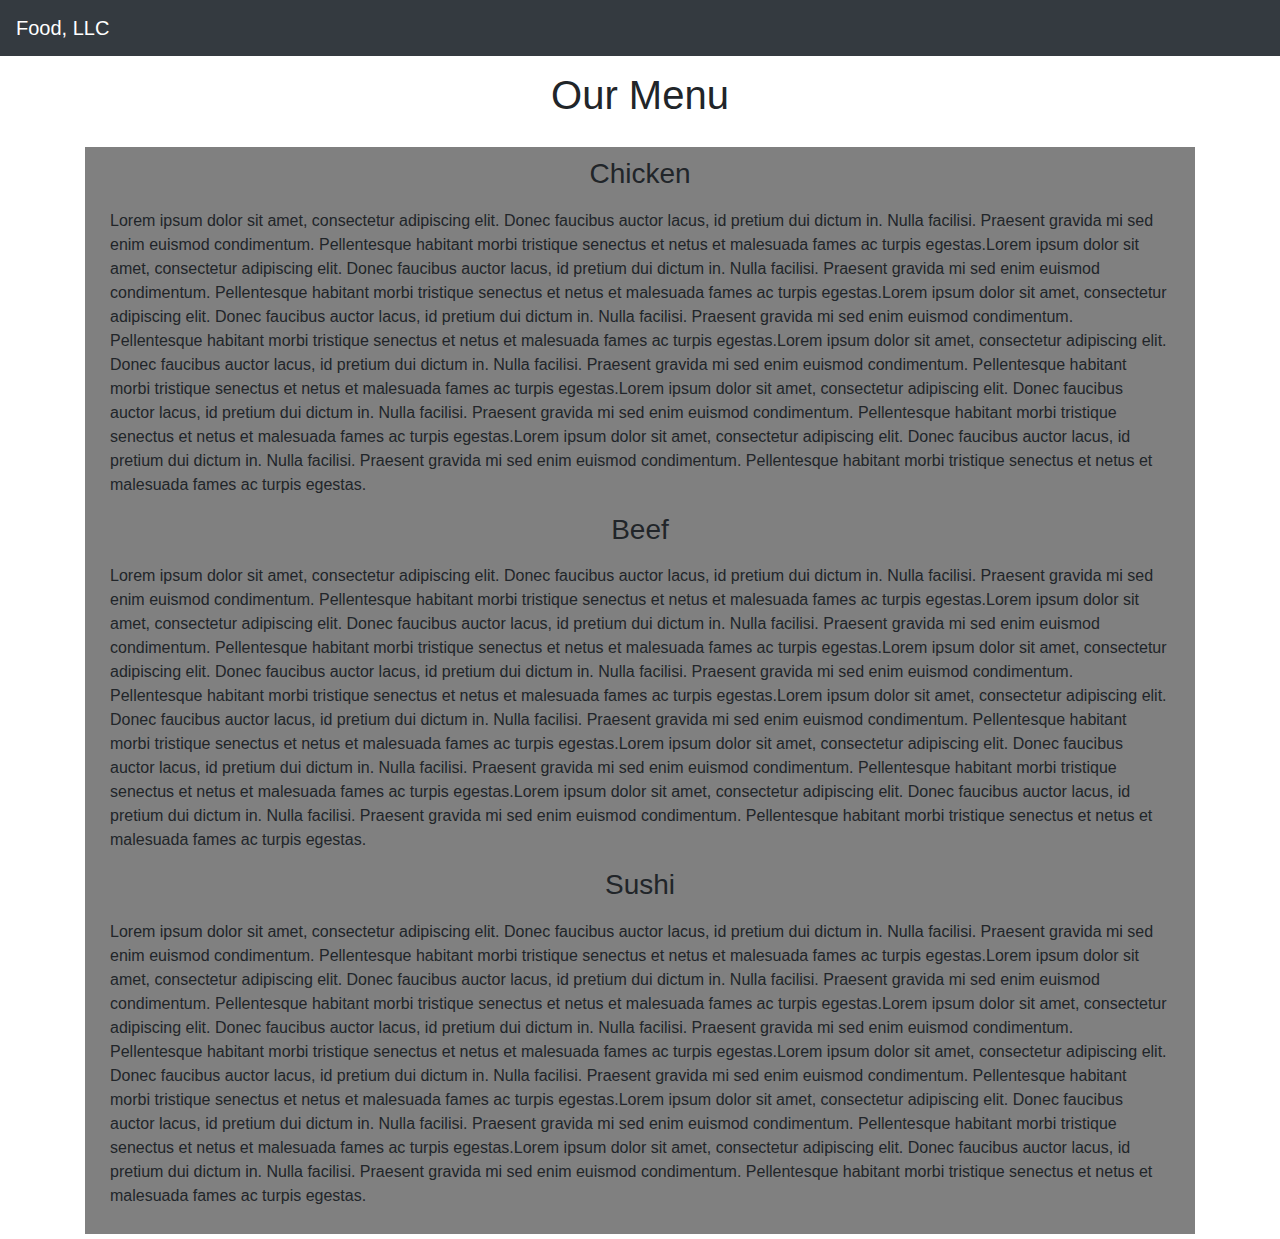
<file: module3-solution/index.html>
<!doctype html>
<html lang="en">
  <head>
    <!-- Required meta tags -->
    <meta charset="utf-8">
    <meta name="viewport" content="width=device-width, initial-scale=1">

    <!-- Bootstrap CSS -->
    <link rel="stylesheet" type="text/css" href="css/bootstrap.min.css">
    <link rel="stylesheet" type="text/css" href="css/style.css">
    <title>Module 3 Solution</title>
  </head>
  <body>
    <header>
    <nav class="navbar navbar-dark bg-dark">
          <a class="navbar-brand" href="#">Food, LLC</a>
          <button class="navbar-toggler d-sm-none" type="button" data-toggle="collapse" data-target="#collapsable-nav" aria-controls="collaspable-nav" aria-expanded="false" aria-label="Toggle navigation">
            <span class="navbar-toggler-icon"></span>
          </button>
        <div id="collapsable-nav" class="collapse navbar-collapse bg-light navbar-light text-center">
          <ul class="navbar-nav">
            <li class="nav-item">Chicken</li>
            <li class="dropdown-divider"></li>
            <li class="nav-item">Beef</li>
            <li class="dropdown-divider"></li>
            <li class="nav-item">Sushi</li>
          </ul>
        </div>
    </nav>
  </header>
  <div class="container text-center">
    <h1>Our Menu</h1>
    <div class="row">
      <div class="col-md-12 col-sm-12 col-xs-12">
        <h3 class="menu-title">Chicken</h3>
        <p>Lorem ipsum dolor sit amet, consectetur adipiscing elit. Donec faucibus auctor lacus, id pretium dui dictum in. Nulla facilisi. Praesent gravida mi sed enim euismod condimentum. Pellentesque habitant morbi tristique senectus et netus et malesuada fames ac turpis egestas.Lorem ipsum dolor sit amet, consectetur adipiscing elit. Donec faucibus auctor lacus, id pretium dui dictum in. Nulla facilisi. Praesent gravida mi sed enim euismod condimentum. Pellentesque habitant morbi tristique senectus et netus et malesuada fames ac turpis egestas.Lorem ipsum dolor sit amet, consectetur adipiscing elit. Donec faucibus auctor lacus, id pretium dui dictum in. Nulla facilisi. Praesent gravida mi sed enim euismod condimentum. Pellentesque habitant morbi tristique senectus et netus et malesuada fames ac turpis egestas.Lorem ipsum dolor sit amet, consectetur adipiscing elit. Donec faucibus auctor lacus, id pretium dui dictum in. Nulla facilisi. Praesent gravida mi sed enim euismod condimentum. Pellentesque habitant morbi tristique senectus et netus et malesuada fames ac turpis egestas.Lorem ipsum dolor sit amet, consectetur adipiscing elit. Donec faucibus auctor lacus, id pretium dui dictum in. Nulla facilisi. Praesent gravida mi sed enim euismod condimentum. Pellentesque habitant morbi tristique senectus et netus et malesuada fames ac turpis egestas.Lorem ipsum dolor sit amet, consectetur adipiscing elit. Donec faucibus auctor lacus, id pretium dui dictum in. Nulla facilisi. Praesent gravida mi sed enim euismod condimentum. Pellentesque habitant morbi tristique senectus et netus et malesuada fames ac turpis egestas.</p>
      </div>
      <div class="col-md-12 col-sm-12 col-xs-12">
        <h3 class="menu-title">Beef</h3>
        <p>Lorem ipsum dolor sit amet, consectetur adipiscing elit. Donec faucibus auctor lacus, id pretium dui dictum in. Nulla facilisi. Praesent gravida mi sed enim euismod condimentum. Pellentesque habitant morbi tristique senectus et netus et malesuada fames ac turpis egestas.Lorem ipsum dolor sit amet, consectetur adipiscing elit. Donec faucibus auctor lacus, id pretium dui dictum in. Nulla facilisi. Praesent gravida mi sed enim euismod condimentum. Pellentesque habitant morbi tristique senectus et netus et malesuada fames ac turpis egestas.Lorem ipsum dolor sit amet, consectetur adipiscing elit. Donec faucibus auctor lacus, id pretium dui dictum in. Nulla facilisi. Praesent gravida mi sed enim euismod condimentum. Pellentesque habitant morbi tristique senectus et netus et malesuada fames ac turpis egestas.Lorem ipsum dolor sit amet, consectetur adipiscing elit. Donec faucibus auctor lacus, id pretium dui dictum in. Nulla facilisi. Praesent gravida mi sed enim euismod condimentum. Pellentesque habitant morbi tristique senectus et netus et malesuada fames ac turpis egestas.Lorem ipsum dolor sit amet, consectetur adipiscing elit. Donec faucibus auctor lacus, id pretium dui dictum in. Nulla facilisi. Praesent gravida mi sed enim euismod condimentum. Pellentesque habitant morbi tristique senectus et netus et malesuada fames ac turpis egestas.Lorem ipsum dolor sit amet, consectetur adipiscing elit. Donec faucibus auctor lacus, id pretium dui dictum in. Nulla facilisi. Praesent gravida mi sed enim euismod condimentum. Pellentesque habitant morbi tristique senectus et netus et malesuada fames ac turpis egestas.</p>
      </div>
      <div class="col-md-12 col-sm-12 col-xs-12">
        <h3 class="menu-title">Sushi</h3>
        <p>Lorem ipsum dolor sit amet, consectetur adipiscing elit. Donec faucibus auctor lacus, id pretium dui dictum in. Nulla facilisi. Praesent gravida mi sed enim euismod condimentum. Pellentesque habitant morbi tristique senectus et netus et malesuada fames ac turpis egestas.Lorem ipsum dolor sit amet, consectetur adipiscing elit. Donec faucibus auctor lacus, id pretium dui dictum in. Nulla facilisi. Praesent gravida mi sed enim euismod condimentum. Pellentesque habitant morbi tristique senectus et netus et malesuada fames ac turpis egestas.Lorem ipsum dolor sit amet, consectetur adipiscing elit. Donec faucibus auctor lacus, id pretium dui dictum in. Nulla facilisi. Praesent gravida mi sed enim euismod condimentum. Pellentesque habitant morbi tristique senectus et netus et malesuada fames ac turpis egestas.Lorem ipsum dolor sit amet, consectetur adipiscing elit. Donec faucibus auctor lacus, id pretium dui dictum in. Nulla facilisi. Praesent gravida mi sed enim euismod condimentum. Pellentesque habitant morbi tristique senectus et netus et malesuada fames ac turpis egestas.Lorem ipsum dolor sit amet, consectetur adipiscing elit. Donec faucibus auctor lacus, id pretium dui dictum in. Nulla facilisi. Praesent gravida mi sed enim euismod condimentum. Pellentesque habitant morbi tristique senectus et netus et malesuada fames ac turpis egestas.Lorem ipsum dolor sit amet, consectetur adipiscing elit. Donec faucibus auctor lacus, id pretium dui dictum in. Nulla facilisi. Praesent gravida mi sed enim euismod condimentum. Pellentesque habitant morbi tristique senectus et netus et malesuada fames ac turpis egestas.</p>
      </div>
    </div>
  </div>
    <!-- Optional JavaScript -->
    <!-- jQuery first, then Popper.js, then Bootstrap JS -->
    <script src="js/jquery-3.3.1.min.js"></script>
    <script src="js/bootstrap.min.js"></script>
  </body>
</html>
</file>
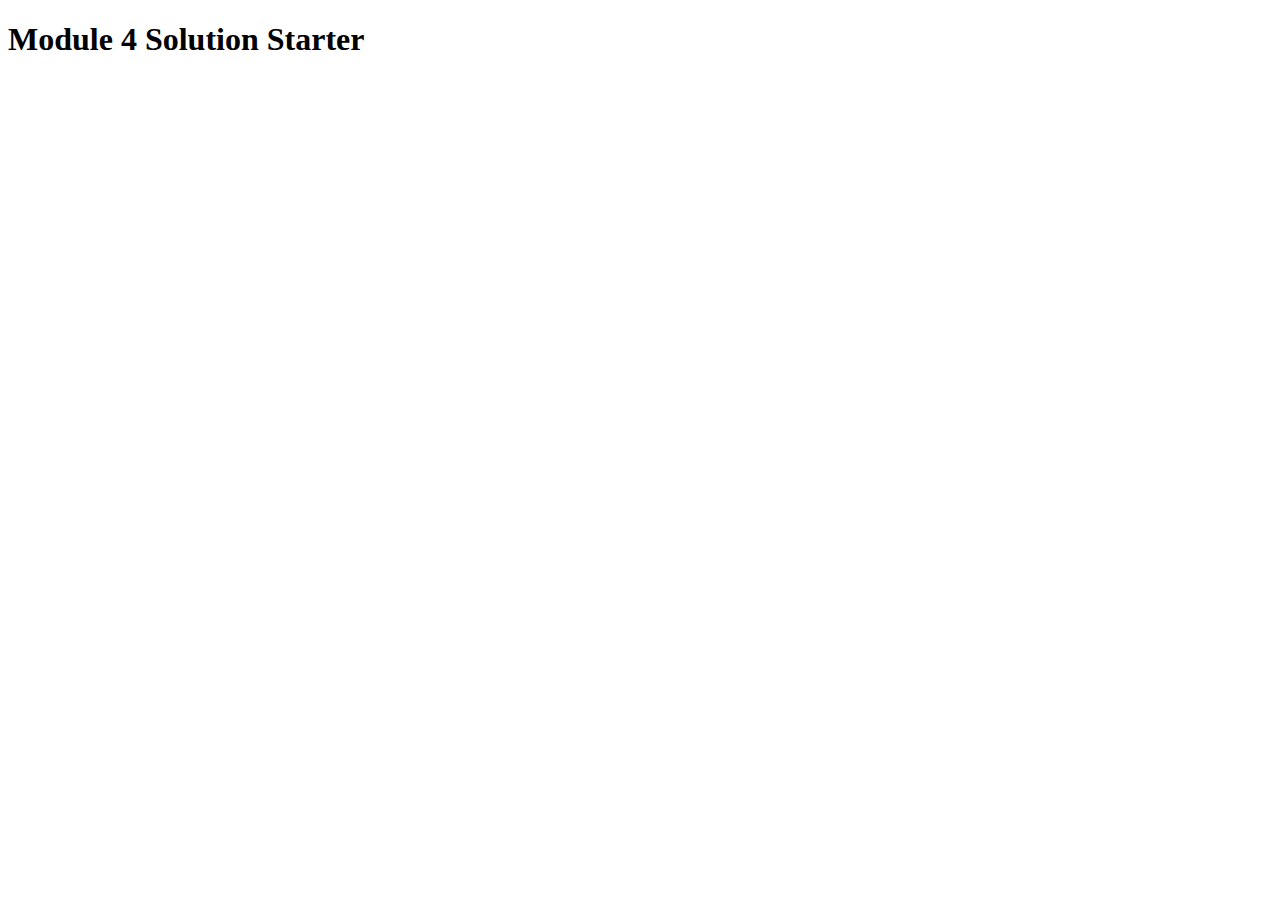
<file: module4-solution/index.html>
<!DOCTYPE html>
<html>
<head>
  <meta charset="utf-8">
  <title>Module 4 Solution Starter</title>
  <script src="SpeakHello.js"></script>
  <script src="SpeakGoodBye.js"></script>
  <script src="script.js"></script>
</head>
<body>
  <h1>Module 4 Solution Starter</h1>
</body>
</html>
</file>
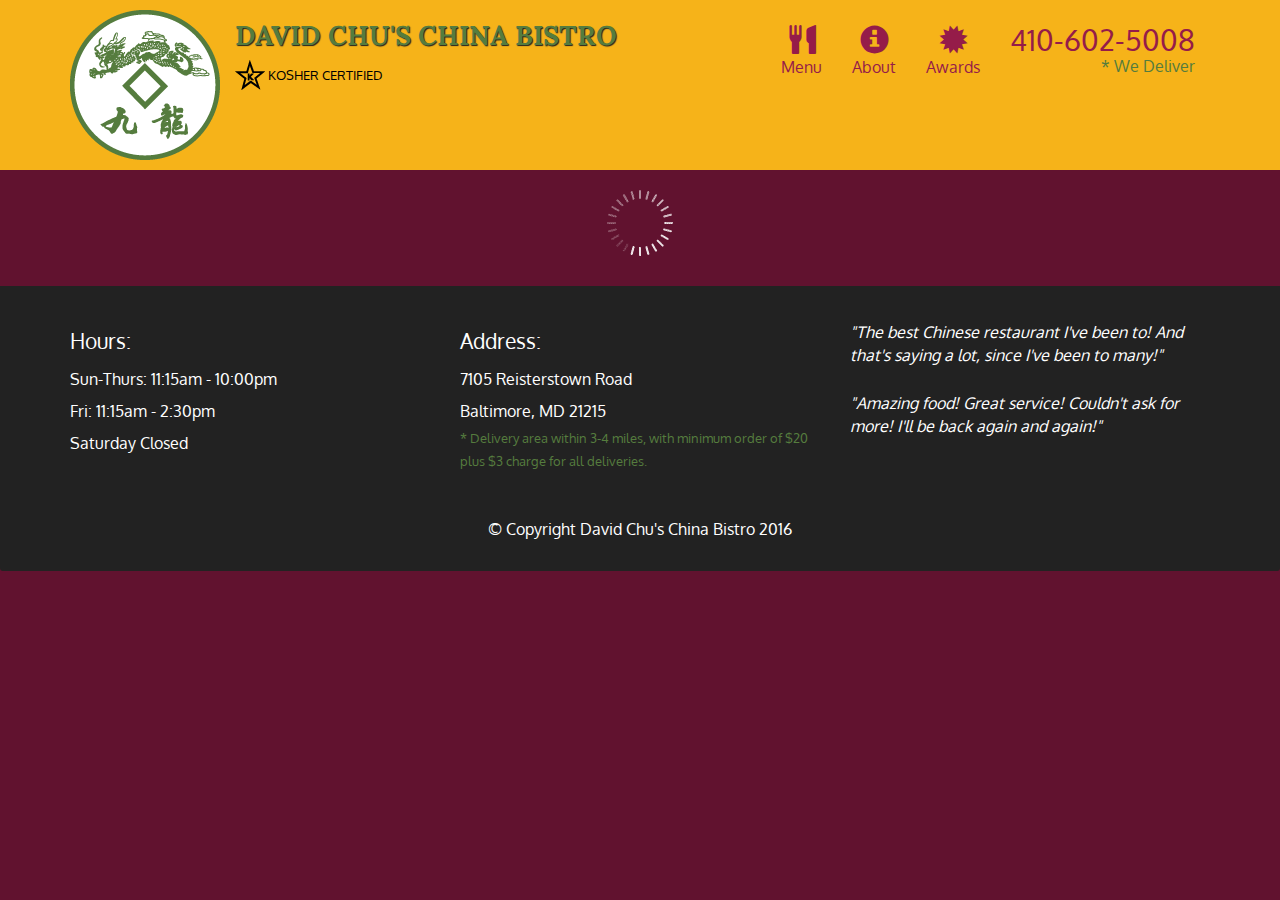
<file: module5-solution/index.html>
<!doctype html>
<html lang="en">
  <head>
    <meta charset="utf-8">
    <meta http-equiv="X-UA-Compatible" content="IE=edge">
    <meta name="viewport" content="width=device-width, initial-scale=1">
    <title>David Chu's China Bistro</title>
    <link rel="stylesheet" href="css/bootstrap.min.css">
    <link rel="stylesheet" href="css/styles.css">
    <link href='https://fonts.googleapis.com/css?family=Oxygen:400,300,700' rel='stylesheet' type='text/css'>
    <link href='https://fonts.googleapis.com/css?family=Lora' rel='stylesheet' type='text/css'>
  </head>
<body>
  <header>
    <nav id="header-nav" class="navbar navbar-default">
      <div class="container">
        <div class="navbar-header">
          <a href="index.html" class="pull-left visible-md visible-lg">
            <div id="logo-img" alt="Logo image"></div>
          </a>

          <div class="navbar-brand">
            <a href="index.html"><h1>David Chu's China Bistro</h1></a>
            <p>
              <img src="images/star-k-logo.png" alt="Kosher certification">
              <span>Kosher Certified</span>
            </p>
          </div>

          <button id="navbarToggle" type="button" class="navbar-toggle collapsed" data-toggle="collapse" data-target="#collapsable-nav" aria-expanded="false">
            <span class="sr-only">Toggle navigation</span>
            <span class="icon-bar"></span>
            <span class="icon-bar"></span>
            <span class="icon-bar"></span>
          </button>
        </div>
        
        <div id="collapsable-nav" class="collapse navbar-collapse">
           <ul id="nav-list" class="nav navbar-nav navbar-right">
            <li id="navHomeButton" class="visible-xs active">
              <a href="index.html">
                <span class="glyphicon glyphicon-home"></span> Home</a>
            </li>
            <li id="navMenuButton">
              <a href="#" onclick="$dc.loadMenuCategories();">
                <span class="glyphicon glyphicon-cutlery"></span><br class="hidden-xs"> Menu</a>
            </li>
            <li>
              <a href="#">
                <span class="glyphicon glyphicon-info-sign"></span><br class="hidden-xs"> About</a>
            </li>
            <li>
              <a href="#">
                <span class="glyphicon glyphicon-certificate"></span><br class="hidden-xs"> Awards</a>
            </li>
            <li id="phone" class="hidden-xs">
              <a href="tel:410-602-5008">
                <span>410-602-5008</span></a><div>* We Deliver</div>
            </li>
          </ul><!-- #nav-list -->
        </div><!-- .collapse .navbar-collapse -->
      </div><!-- .container -->
    </nav><!-- #header-nav -->
  </header>

  <div id="call-btn" class="visible-xs">
    <a class="btn" href="tel:410-602-5008">
    <span class="glyphicon glyphicon-earphone"></span>
    410-602-5008
    </a>
  </div>
  <div id="xs-deliver" class="text-center visible-xs">* We Deliver</div>

  <div id="main-content" class="container"></div>

  <footer class="panel-footer">
    <div class="container">
      <div class="row">
        <section id="hours" class="col-sm-4">
          <span>Hours:</span><br>
          Sun-Thurs: 11:15am - 10:00pm<br>
          Fri: 11:15am - 2:30pm<br>
          Saturday Closed
          <hr class="visible-xs">
        </section>
        <section id="address" class="col-sm-4">
          <span>Address:</span><br>
          7105 Reisterstown Road<br>
          Baltimore, MD 21215
          <p>* Delivery area within 3-4 miles, with minimum order of $20 plus $3 charge for all deliveries.</p>
          <hr class="visible-xs">
        </section>
        <section id="testimonials" class="col-sm-4">
          <p>"The best Chinese restaurant I've been to! And that's saying a lot, since I've been to many!"</p>
          <p>"Amazing food! Great service! Couldn't ask for more! I'll be back again and again!"</p>
        </section>
      </div>
      <div class="text-center">&copy; Copyright David Chu's China Bistro 2016</div>
    </div>
  </footer>

  <!-- jQuery (Bootstrap JS plugins depend on it) -->
  <script src="js/jquery-2.1.4.min.js"></script>
  <script src="js/bootstrap.min.js"></script>
  <script src="js/ajax-utils.js"></script>
  <script src="js/script.js"></script>
</body>
</html>
</file>
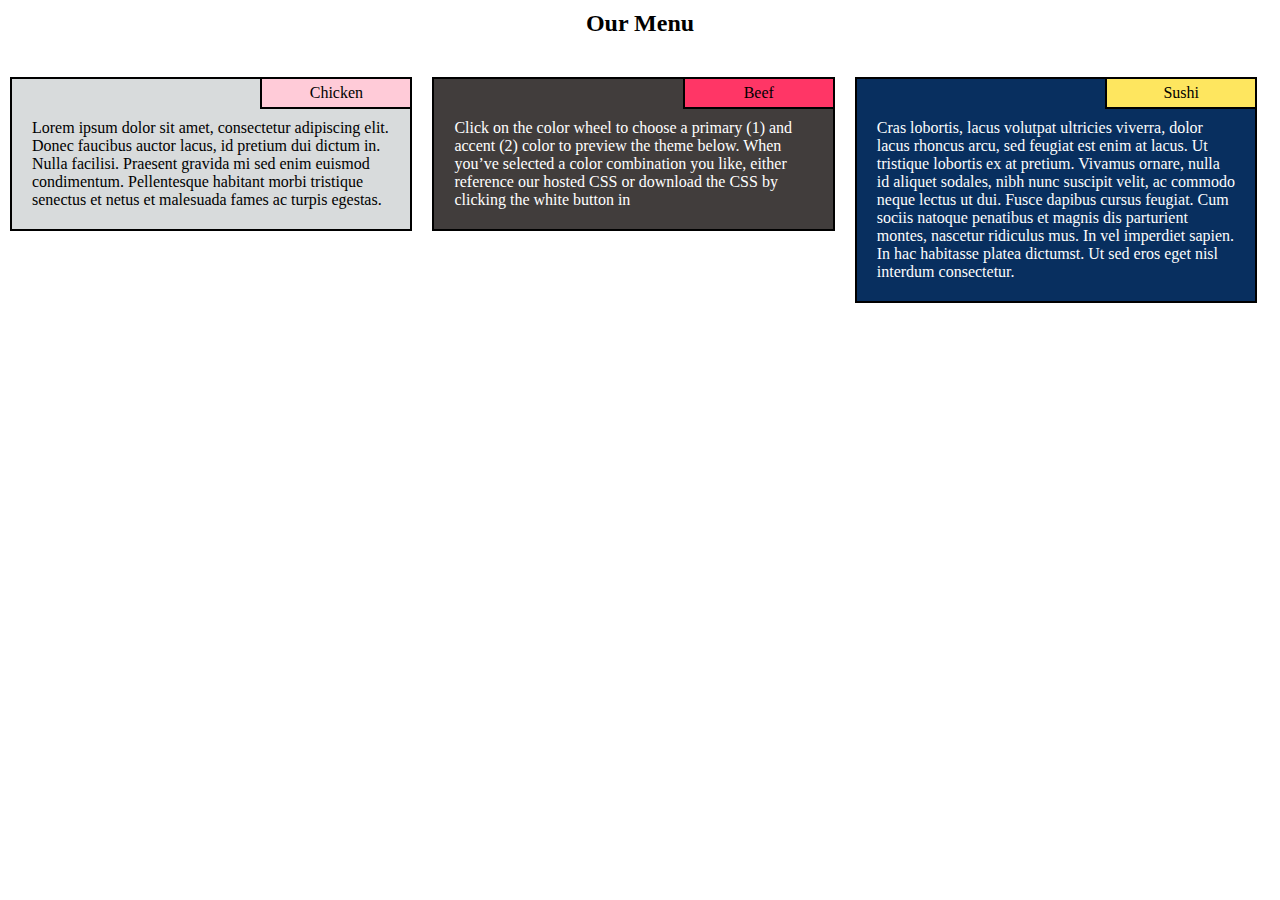
<file: site/index.html>
<html>
<head>
	<meta charset="utf-8">
	<meta name="viewport" content="width=device-width, initial-scale=1">
	<title>Homework</title>
	<link rel="stylesheet" type="text/css" href="assets/stylesheets/style.css" media="screen">
</head>
<body>
	<div class='container'>
		<h2 class='header-title'>Our Menu</h2>
		<div class="row">
			<div class="card col-lg-4 col-md-6 col-sm-12">
				<div class='card-body grey'>
					<p class="tag pink">Chicken</p>
					<p class="content">
						Lorem ipsum dolor sit amet, consectetur adipiscing elit. Donec faucibus auctor lacus, id pretium dui dictum in. Nulla facilisi. Praesent gravida mi sed enim euismod condimentum. Pellentesque habitant morbi tristique senectus et netus et malesuada fames ac turpis egestas.
					<p>					
				</div>
			</div>
			<div class="card col-lg-4 col-md-6 col-sm-12">
				<div class="card-body black">
					<p class="tag red">Beef</p>
					<p class="content black-text">
						Click on the color wheel to choose a primary (1) and accent (2) color to preview the theme below. When you’ve selected a color combination you like, either reference our hosted CSS or download the CSS by clicking the white button in 
					</p>					
				</div>
			</div>
			<div class="card col-lg-4 col-md-12 col-sm-12">
				<div class='card-body dark-blue dark-blue-border'>
					<p class="tag gold dark-blue-border">Sushi</p>
					<p class="content dark-blue-text">
						Cras lobortis, lacus volutpat ultricies viverra, dolor lacus rhoncus arcu, sed feugiat est enim at lacus. Ut tristique lobortis ex at pretium. Vivamus ornare, nulla id aliquet sodales, nibh nunc suscipit velit, ac commodo neque lectus ut dui. Fusce dapibus cursus feugiat. Cum sociis natoque penatibus et magnis dis parturient montes, nascetur ridiculus mus. In vel imperdiet sapien. In hac habitasse platea dictumst. Ut sed eros eget nisl interdum consectetur.				
					</p>					
				</div>
			</div>
		</div>
	</div>
</body>
</html>
</file>
<file: module3-solution/css/style.css>
* {
  box-sizing: 0;
  margin: 0;
  padding: 0;
}

.container .row {
  background-color: gray;
  padding: 10px;
  margin: 5px auto;
}
.container h1 {
  padding-bottom: 20px;
  padding-top: 15px;
}
.container p {
  text-align: left;
}
.menu-title {
  padding-bottom: 10px;
}
</file>
<file: module5-solution/css/styles.css>
body {
  font-size: 16px;
  color: #fff;
  background-color: #61122f;
  font-family: 'Oxygen', sans-serif;
}

/** HEADER **/
#header-nav {
  background-color: #f6b319;
  border-radius: 0;
  border: 0;
}

#logo-img {
  background: url('../images/restaurant-logo_large.png') no-repeat;
  width: 150px;
  height: 150px;
  margin: 10px 15px 10px 0;
}

.navbar-brand {
  padding-top: 25px;
}
.navbar-brand h1 { /* Restaurant name */
  font-family: 'Lora', serif;
  color: #557c3e;
  font-size: 1.5em;
  text-transform: uppercase;
  font-weight: bold;
  text-shadow: 1px 1px 1px #222;
  margin-top: 0;
  margin-bottom: 0;
  line-height: .75;
}
.navbar-brand a:hover, .navbar-brand a:focus {
  text-decoration: none;
}
.navbar-brand p { /* Kosher cert */
  color: #000;
  text-transform: uppercase;
  font-size: .7em;
  margin-top: 15px;
}
.navbar-brand p span { /* Star-K */
  vertical-align: middle;
}

#nav-list {
  margin-top: 10px;
}
#nav-list a {
  color: #951C49;
  text-align: center;
}
#nav-list a:hover {
  background: #E7E7E7;
}
#nav-list a span {
  font-size: 1.8em;
}

#phone {
  margin-top: 5px;
}
#phone a { /* Phone number */
  text-align: right;
  padding-bottom: 0;
}
#phone div { /* We Deliver */
  color: #557c3e;
  text-align: right;
  padding-right: 15px;
}

.navbar-header button.navbar-toggle, .navbar-header .icon-bar {
  border: 1px solid #61122f;
}
.navbar-header button.navbar-toggle {
  clear: both;
  margin-top: -30px;
}
/* END HEADER */

/* FOOTER */
.panel-footer {
  margin-top: 30px;
  padding-top: 35px;
  padding-bottom: 30px;
  background-color: #222;
  border-top: 0;
}
.panel-footer div.row {
  margin-bottom: 35px;
}
#hours, #address {
  line-height: 2;
}
#hours > span, #address > span {
  font-size: 1.3em;
}
#address p {
  color: #557c3e;
  font-size: .8em;
  line-height: 1.8;
}
#testimonials {
  font-style: italic;
}
#testimonials p:nth-child(2) {
  margin-top: 25px;
}
/* END FOOTER */



/* HOME PAGE */
.container .jumbotron {
  box-shadow: 0 0 50px #3F0C1F;
  border: 2px solid #3F0C1F;
}

#menu-tile, #specials-tile, #map-tile {
  height: 250px;
  width: 100%;
  margin-bottom: 15px;
  position: relative;
  border: 2px solid #3F0C1F;
  overflow: hidden;
}
#menu-tile:hover, #specials-tile:hover, #map-tile:hover {
  box-shadow: 0 1px 5px 1px #cccccc;
}
#menu-tile {
  background: url('../images/menu-tile.jpg') no-repeat;
  background-position: center;
}
#specials-tile {
  background: url('../images/specials-tile.jpg') no-repeat;
  background-position: center;
}
#menu-tile span, #specials-tile span, #map-tile span {
  position: absolute;
  bottom: 0;
  right: 0;
  width: 100%;
  text-align: center;
  font-size: 1.6em;
  text-transform: uppercase;
  background-color: #000;
  color: #fff;
  opacity: .8;
}
/* END HOME PAGE */

/* MENU CATEGORIES PAGE */
.category-tile { 
  position: relative;
  border: 2px solid #3F0C1F;
  overflow: hidden;
  width: 200px;
  height: 200px;
  margin: 0 auto 15px;
}
.category-tile span {
  position: absolute;
  bottom: 0;
  right: 0;
  width: 100%;
  text-align: center;
  font-size: 1.2em;
  text-transform: uppercase;
  background-color: #000;
  color: #fff;
  opacity: .8;
}
.category-tile:hover {
  box-shadow: 0 1px 5px 1px #cccccc;
}

#menu-categories-title + div {
  margin-bottom: 50px;
}
/* END MENU CATEGORIES PAGE */

/* SINGLE CATEGORY PAGE */
.menu-item-tile {
  margin-bottom: 25px;
}
.menu-item-tile hr {
  width: 80%;
}
.menu-item-tile .menu-item-price {
  font-size: 1.1em;
  text-align: right;
  margin-top: -15px;
  margin-right: -15px;
}
.menu-item-tile .menu-item-price span {
  font-size: .6em;
}
.menu-item-photo {
  position: relative;
  border: 2px solid #3F0C1F; 
  overflow: hidden;
  padding: 0;
  margin-right: -15px;
  margin-left: auto;
  margin-bottom: 20px;
  max-width: 250px;
}
.menu-item-photo div {
  position: absolute;
  bottom: 0;
  right: 0;
  width: 80px;
  background-color: #557c3e;
  text-align: center;
}
.menu-item-description {
  padding-right: 30px;
}
h3.menu-item-title {
  margin: 0 0 10px;
}
.menu-item-details {
  font-size: .9em;
  font-style: italic;
}
/* END SINGLE CATEGORY PAGE */


/********** Large devices only **********/
@media (min-width: 1200px) {
  .container .jumbotron {
    background: url('../images/jumbotron_1200.jpg') no-repeat;
    height: 675px;
  }
}

/********** Medium devices only **********/
@media (min-width: 992px) and (max-width: 1199px) {
  /* Header */
  #logo-img {
    background: url('../images/restaurant-logo_medium.png') no-repeat;
    width: 100px;
    height: 100px;
    margin: 5px 5px 5px 0;
  }
  /* End Header */

  /* Home Page */
  .container .jumbotron {
    background: url('../images/jumbotron_992.jpg') no-repeat;
    height: 558px;
  }
  /* End Home Page */
}

/********** Small devices only **********/
@media (min-width: 768px) and (max-width: 991px) {
  /* Home Page */
  .container .jumbotron {
    background: url('../images/jumbotron_768.jpg') no-repeat;
    height: 432px;
  }
  /* End Home Page */
}

/********** Extra small devices only **********/
@media (max-width: 767px) {
  /* Header */
  .navbar-brand {
    padding-top: 10px;
    height: 80px;
  }
  .navbar-brand h1 { /* Restaurant name */
    padding-top: 10px;
    font-size: 5vw; /* 1vw = 1% of viewport width */
  }
  .navbar-brand p { /* Kosher cert */
    font-size: .6em;
    margin-top: 12px;
  }
  .navbar-brand p img { /* Star-K */
    height: 20px;
  }

  #collapsable-nav a { /* Collapsed nav menu text */
    font-size: 1.2em;
  }
  #collapsable-nav a span { /* Collapsed nav menu glyph */
    font-size: 1em;
    margin-right: 5px;
  }

  #call-btn > a {
    font-size: 1.5em;
    display: block;
    margin: 0 20px;
    padding: 10px;
    border: 2px solid #fff;
    background-color: #f6b319;
    color: #951c49;
  }
  #xs-deliver {
    margin-top: 5px;
    font-size: .7em;
    letter-spacing: .1em;
    text-transform: uppercase;
  }
  /* End Header */

  /* Footer */
  .panel-footer section {
    margin-bottom: 30px;
    text-align: center;
  }
  .panel-footer section:nth-child(3) {
    margin-bottom: 0; /* margin already exists on the whole row */
  }
  .panel-footer section hr {
    width: 50%;
  }
  /* End Footer */

  /* Home Page */
  .container .jumbotron {
    margin-top: 30px;
    padding: 0;
  }
  #menu-tile, #specials-tile {
    width: 360px;
    margin: 0 auto 15px;
  }

  .menu-item-photo {
    margin-right: auto;
  }
  .menu-item-tile .menu-item-price {
    text-align: center;
  }
  .menu-item-description {
    text-align: center;;
  }
}


/********** Super extra small devices Only :-) (e.g., iPhone 4) **********/
@media (max-width: 479px) {
  /* Header */
  .navbar-brand h1 { /* Restaurant name */
    padding-top: 5px;
    font-size: 6vw;
  }
  /* End Header */
  
  /* Home page */
  #menu-tile, #specials-tile {
    width: 280px;
    margin: 0 auto 15px;
  }

  .col-xxs-12 {
    position: relative;
    min-height: 1px;
    padding-right: 15px;
    padding-left: 15px;
    float: left;
    width: 100%;
  }
}
</file>
<file: site/assets/stylesheets/style.css>
* {
	box-sizing: border-box;
	margin: 0;
	padding: 0;
}

body{
	margin: 0;
	padding: 0; 
}

div.container{
	top: 30px;
}

.header-title{
	padding: 10px;
	text-align: center;
}

div.row{
	margin-top: 20px;
	width: 100%
}

div.card{
	padding:10px;
	margin-right: auto;
	margin-left: auto;
}

div.card-body{
	border: 2px solid black;
}

p.tag{
	border-style: none none solid solid;
	border-width: 2px;
	text-align: center;
	margin-bottom: 10px;
	padding: 5px;
	width: 150px;
	float: right;
}

p.content{
	margin: 20px;
	clear: right;
	width: 90%;
}

.pink{
	background-color: #FFCBD8;
}

.red{
	background-color: #FF3666;
}

.gold{
	background-color: #FEE65F;
}

.black{
	background-color: #413D3C;
}

.black-text{
	color: white;
}

.dark-blue{
	background-color: #082F5F;
}

.dark-blue-text{
	color: #FCFDFD;
}

.grey{
	background-color: #D8DBDC;
}

/*********** LARGE DEVICES ONLY ***********/
@media (min-width: 992px){
	.col-lg-1, .col-lg-2,.col-lg-3,.col-lg-4,.col-lg-5,.col-lg-6,
	.col-lg-7,.col-lg-8,.col-lg-9,.col-lg-10,.col-lg-11,.col-lg-12{
		float:left;
	}
	.col-lg-1{
		width: 8.33%;
	}
	.col-lg-2{
		width: 16.66%;
	}
	.col-lg-3{
		width: 25%;
	}
	.col-lg-4{
		width: 33%;
	}
	.col-lg-5{
		width: 41.66%;
	}
	.col-lg-6{
		width: 50%;
	}					
	.col-lg-7{
		width: 58.33%;
	}
	.col-lg-8{
		width: 66.66%;
	}
	.col-lg-9{
		width: 74.99%;
	}
	.col-lg-10{
		width: 83.33%;
	}
	.col-lg-11{
		width: 91.66%;
	}
	.col-lg-12{
		width: 100%;
	}	
}

/*********** MEDIUM DEVICES ONLY ***********/
@media (min-width: 768px) and (max-width: 991px){
	.col-md-1, .col-md-2,.col-md-3,.col-md-4,.col-md-5,.col-md-6,
	.col-md-7,.col-md-8,.col-md-9,.col-md-10,.col-md-11,.col-md-12{
		float:left;
	}
	.col-md-1{
		width: 8.33%;
	}
	.col-md-2{
		width: 16.66%;
	}
	.col-md-3{
		width: 25%;
	}
	.col-md-4{
		width: 33%;
	}
	.col-md-5{
		width: 41.66%;
	}
	.col-md-6{
		width: 50%;
	}					
	.col-md-7{
		width: 58.33%;
	}
	.col-md-8{
		width: 66.66%;
	}
	.col-md-9{
		width: 74.99%;
	}
	.col-md-10{
		width: 83.33%;
	}
	.col-md-11{
		width: 91.66%;
	}
	.col-md-12{
		width: 100%;
	}	
}

/*********** SMALL DEVICES ONLY ***********/
@media (max-width: 767px){
	.col-sm-1, .col-sm-2,.col-sm-3,.col-sm-4,.col-sm-5,.col-sm-6,
	.col-sm-7,.col-sm-8,.col-sm-9,.col-sm-10,.col-sm-11,.col-sm-12{
		float:left;
	}
	.col-sm-1{
		width: 8.33%;
	}
	.col-sm-2{
		width: 16.66%;
	}
	.col-sm-3{
		width: 25%;
	}
	.col-sm-4{
		width: 33%;
	}
	.col-sm-5{
		width: 41.66%;
	}
	.col-sm-6{
		width: 50%;
	}					
	.col-sm-7{
		width: 58.33%;
	}
	.col-sm-8{
		width: 66.66%;
	}
	.col-sm-9{
		width: 74.99%;
	}
	.col-sm-10{
		width: 83.33%;
	}
	.col-sm-11{
		width: 91.66%;
	}
	.col-sm-12{
		width: 100%;
	}	
}
</file>
